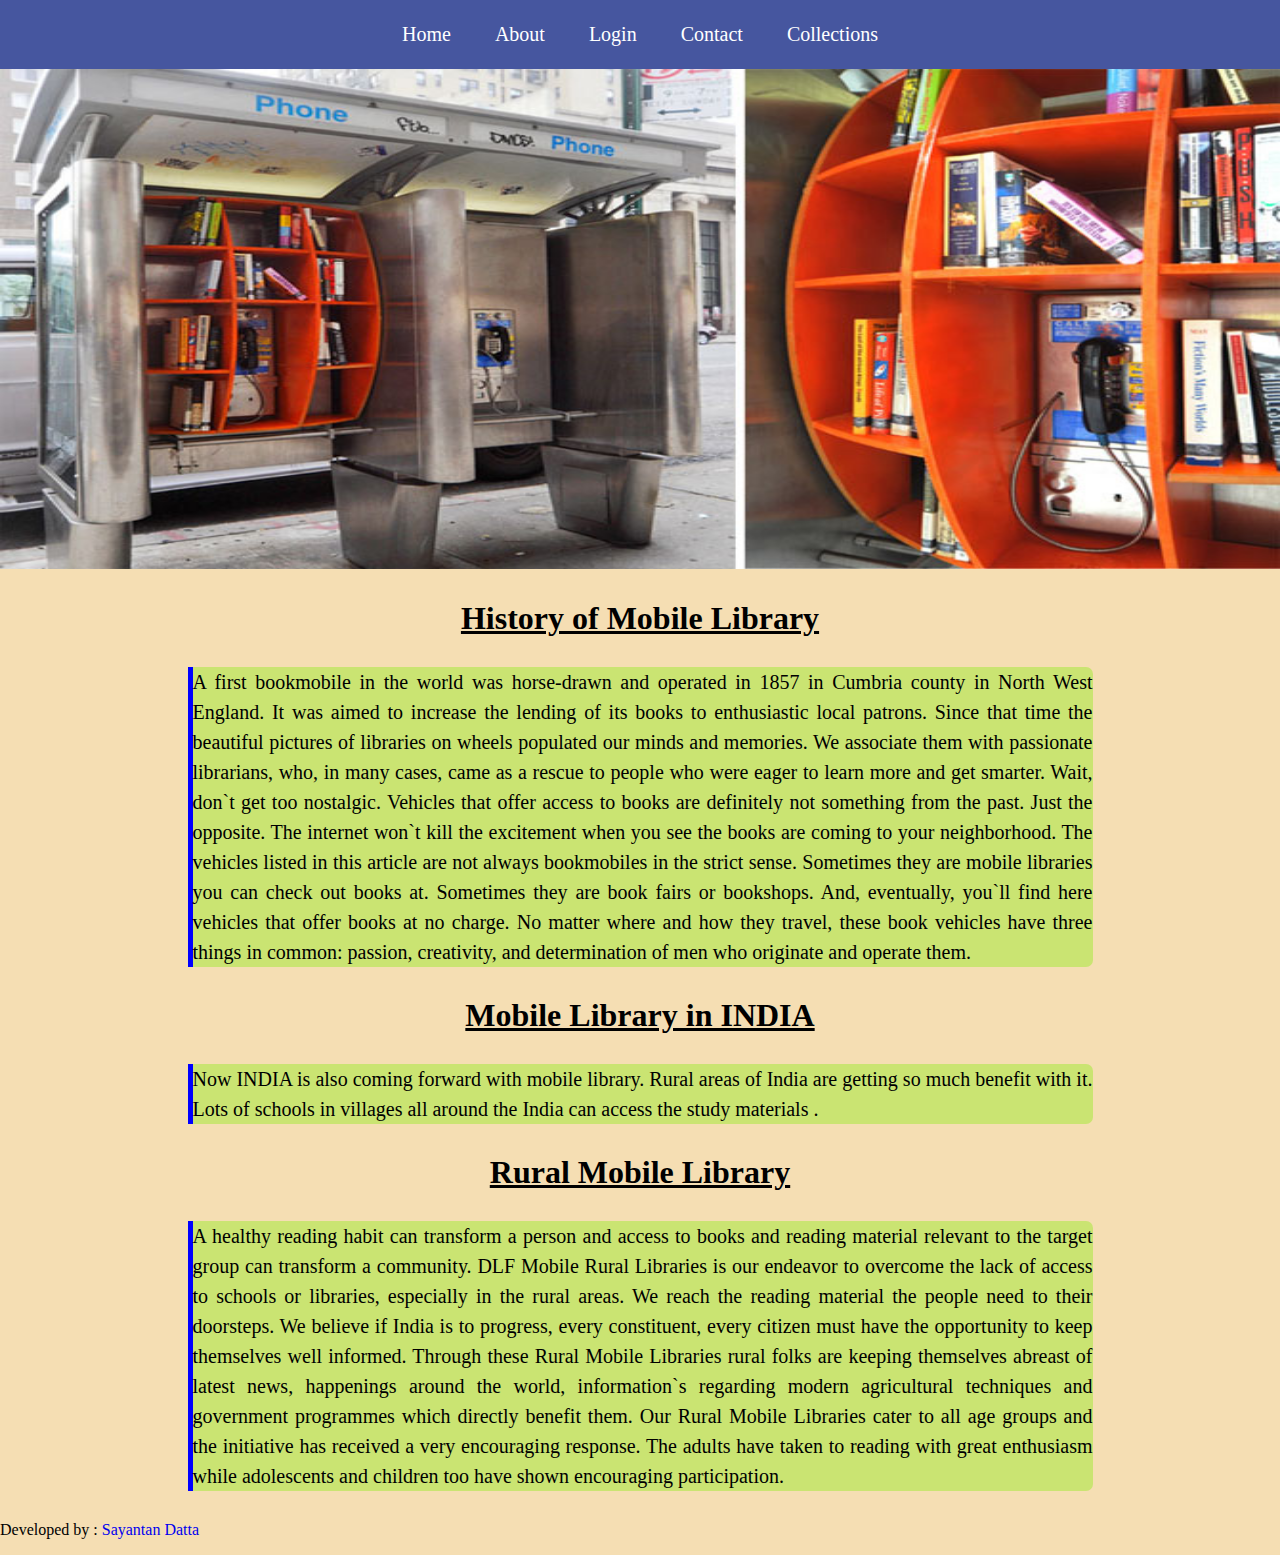
<file: index.html>
<!DOCTYPE html>
<html>
	<head>
		<title>Mobile Library</title>
<meta name="viewport" content="width=device-width, initial-scale=1">
		<link rel="stylesheet" href="styles/index.css">

	</head>
	<body>
		<header>
		<nav id="nav-3">
				<a class="link-1" href="index.html">Home</a>
				<a class="link-1" href="about.html">About</a>
				<a class="link-1" href="login.html">Login</a>
				<a class="link-1" href="contact.html">Contact</a>
				<a class="link-1" href="collections.html">Collections</a>
		</nav>
	</header>
		<div id="slider">
			<figure>
				<img src = "pics\p1.jpg" alt="Image of Movable library">
				<img src = "pics\p2.jpg" alt="Image of Movable library">
				<img src = "pics\p4.jpg" alt="Image of Movable library">
				<img src = "pics\p3.jpg" alt="Image of Movable library">
				<img src = "pics\p5.jpg" alt="Image of Movable library">
				<!--img src = "pics\p6.jpg" alt="Image of Movable library"-->
		</figure>
		</div>


		<section id="content">
			<h1>History of Mobile Library</h1>
			<p>
				A first bookmobile in the world was horse-drawn and operated in 1857 in Cumbria county in North West England. It was aimed to increase the lending of its books to enthusiastic local patrons.
Since that time the beautiful pictures of libraries on wheels populated our minds and memories. We associate them with passionate librarians, who, in many cases, came as a rescue to people who were eager to learn more and get smarter.
Wait, don`t get too nostalgic. Vehicles that offer access to books are definitely not something from the past. Just the opposite. The internet won`t kill the excitement when you see the books are coming to your neighborhood.
The vehicles listed in this article are not always bookmobiles in the strict sense. Sometimes they are mobile libraries you can check out books at. Sometimes they are book fairs or bookshops. And, eventually, you`ll find here vehicles that offer books at no charge.
No matter where and how they travel, these book vehicles have three things in common: passion, creativity, and determination of men who originate and operate them.
			</p>
			<h1>Mobile Library in INDIA</h1>
			<p id="new">
				Now INDIA is also coming forward with mobile library. Rural	areas of India are getting so much benefit with it.
				Lots of schools in villages all around the India can access the study materials .
			</p>
			<h1>Rural Mobile Library</h1>
			<p>
				A healthy reading habit can transform a person and access to books and reading material relevant to the target group can transform a community. DLF Mobile Rural Libraries is our endeavor to overcome the lack of access to schools or libraries, especially in the rural areas. We reach the reading material the people need to their doorsteps. We believe if India is to progress, every constituent, every citizen must have the opportunity to keep themselves well informed.
		Through these Rural Mobile Libraries rural folks are keeping themselves abreast of latest news, happenings around the world, information`s regarding modern agricultural techniques and government programmes which directly benefit them. Our Rural Mobile Libraries cater to all age groups and the initiative has received a very encouraging response. The adults have taken to reading with great enthusiasm while adolescents and children too have shown encouraging participation.
			</p>
		</section>

		<div class="foot">
			<p>Developed by : <a href="http://sayantan.cf">Sayantan Datta</a>
			</p>
		</div>
	</body>
</html>
</file>
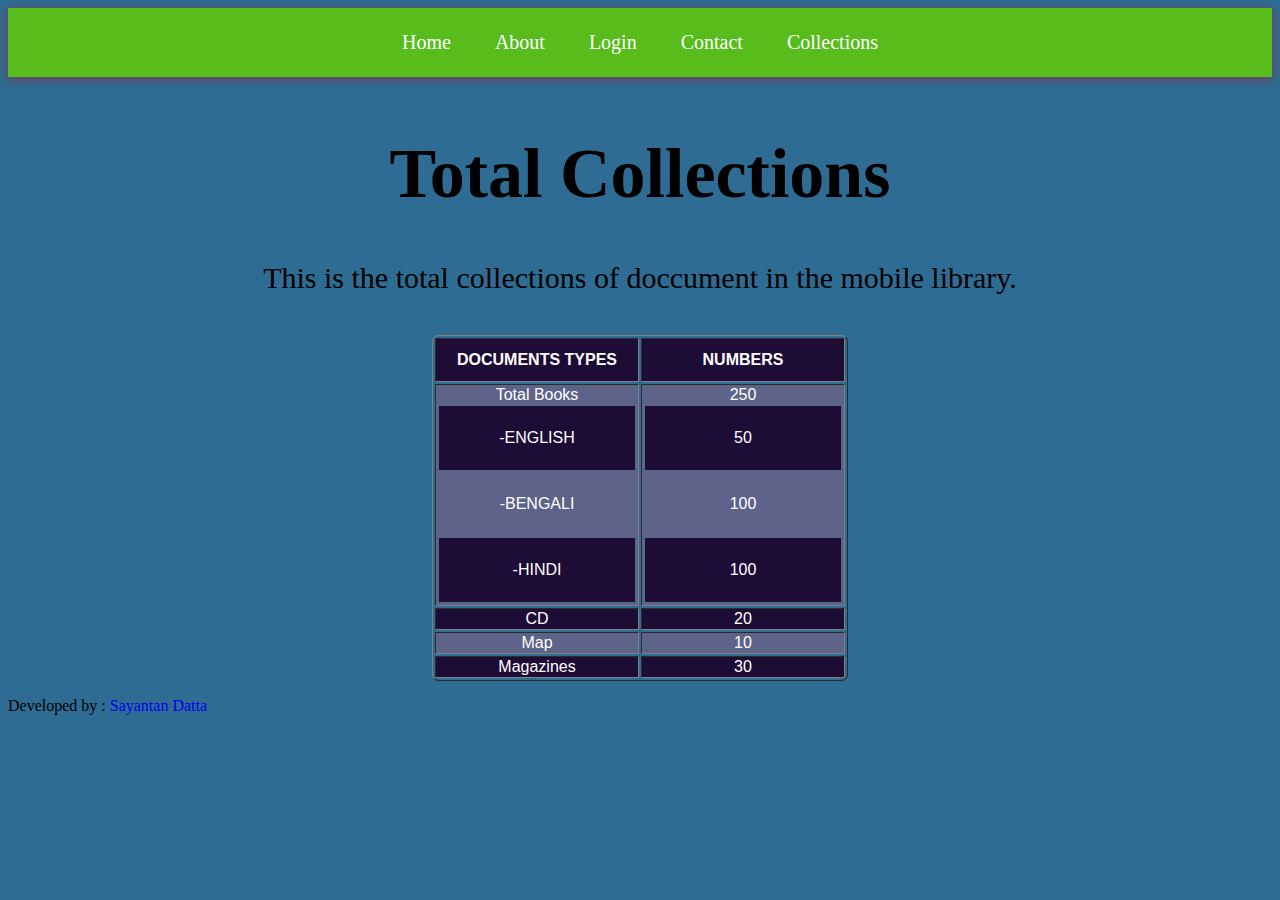
<file: collections.html>
<html>
	<head>
		<title>Mobile Library</title>
		<link rel="stylesheet" href="styles/collections.css">
	</head>
	<body>
		<header>
		<nav id="nav-3">
				<a class="link-1" href="index.html">Home</a>
				<a class="link-1" href="about.html">About</a>
				<a class="link-1" href="login.html">Login</a>
				<a class="link-1" href="contact.html">Contact</a>
				<a class="link-1" href="collections.html">Collections</a>
		</nav>
	</header>
	<div class="heading" align="center">
		<h1>Total Collections</h1>
		<p>This is the total collections of doccument in the mobile library.</p>
	</div>
		<div class="tab">
			<table border="1" align="center">

				<tr align="center">
				<th>DOCUMENTS TYPES</th><th>NUMBERS</th>
				</tr>
				<tr>
				<td>Total Books <table><tr><td>-ENGLISH</tr><tr><td>-BENGALI</tr><tr><td>-HINDI</tr></table></td> <td>250<table><tr><td>50</tr><tr><td>100</tr><tr><td>100</tr></table></td>
				</tr>
				<tr>
				<td>CD</td><td>20</td>
				</tr>
				<tr>
				<td>Map</td><td>10</td>
				<tr>
				<td>Magazines</td><td>30</td>
				</tr>
		  </table>
		</div>
	<div class="foot">
		<p>Developed by : <a href="http://sayantan.cf">Sayantan Datta</a>
		</p>
	</div>
	</body>
</html>
</file>
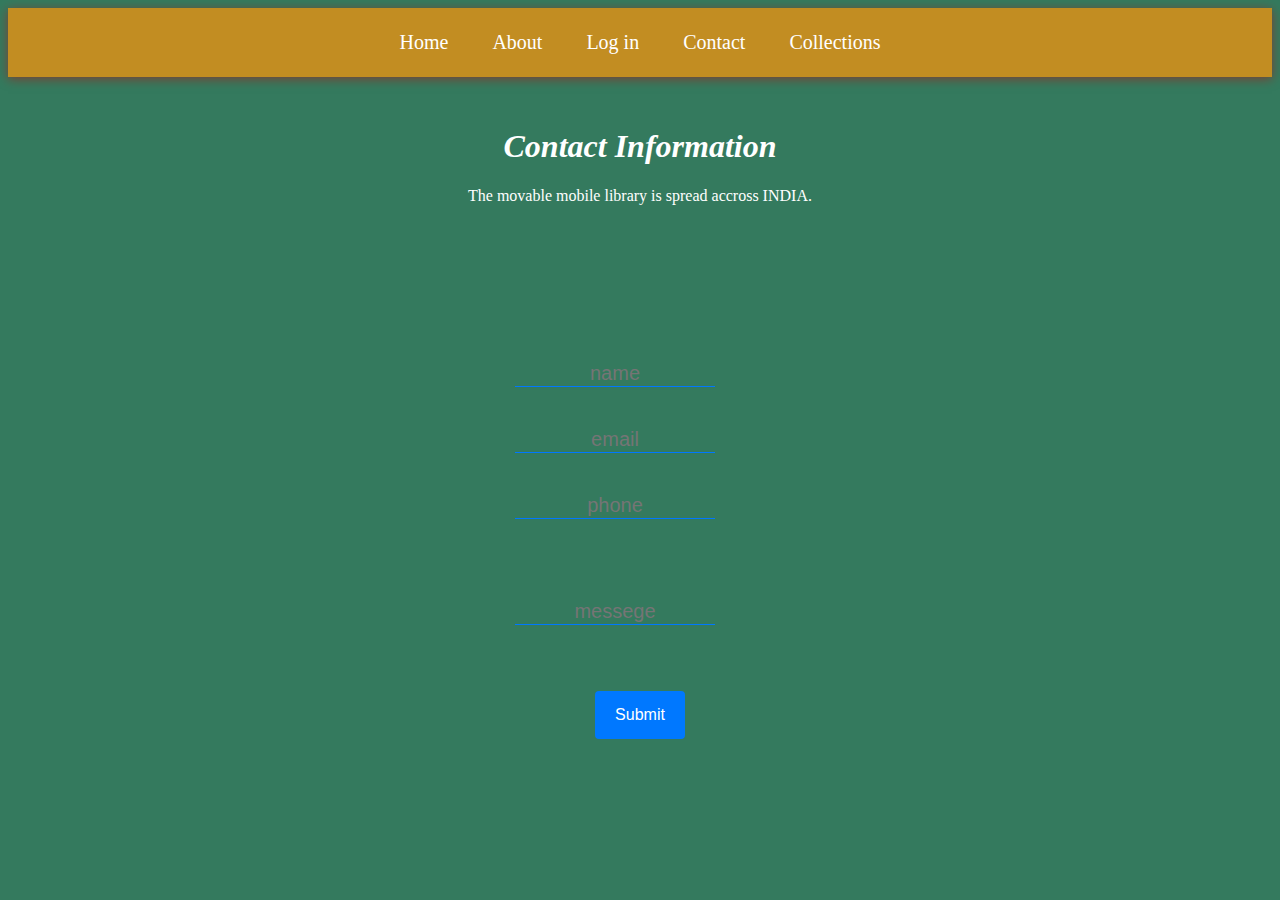
<file: contact.html>
<html>
	<head>
		<title>Mobile Library</title>
		<link rel="stylesheet" href="styles/contact.css">
	</head>
	<body>
		<header>
		<nav id="nav-3">
				<a class="link-1" href="index.html">Home</a>
				<a class="link-1" href="about.html">About</a>
				<a class="link-1" href="login.html">Log in</a>
				<a class="link-1" href="contact.html">Contact</a>
				<a class="link-1" href="collections.html">Collections</a>
		</nav>
	</header>
	<div class="heading">
		<h1>Contact Information</h1>
		<p>The movable mobile library is spread accross INDIA.</p>
	</div>
		<div class="frm">
			<form>
				<input type="text" name="Name" placeholder="name">
				<input type="text" name="E-mail" placeholder="email">
				<input type="text" id="phn" name="phone" placeholder="phone">
				<input type="text" id="msg" name="messege" placeholder="messege">
			</form>
			<button type="button" name="button"> Submit</button>
		</div>

	</body>
</html>
</file>
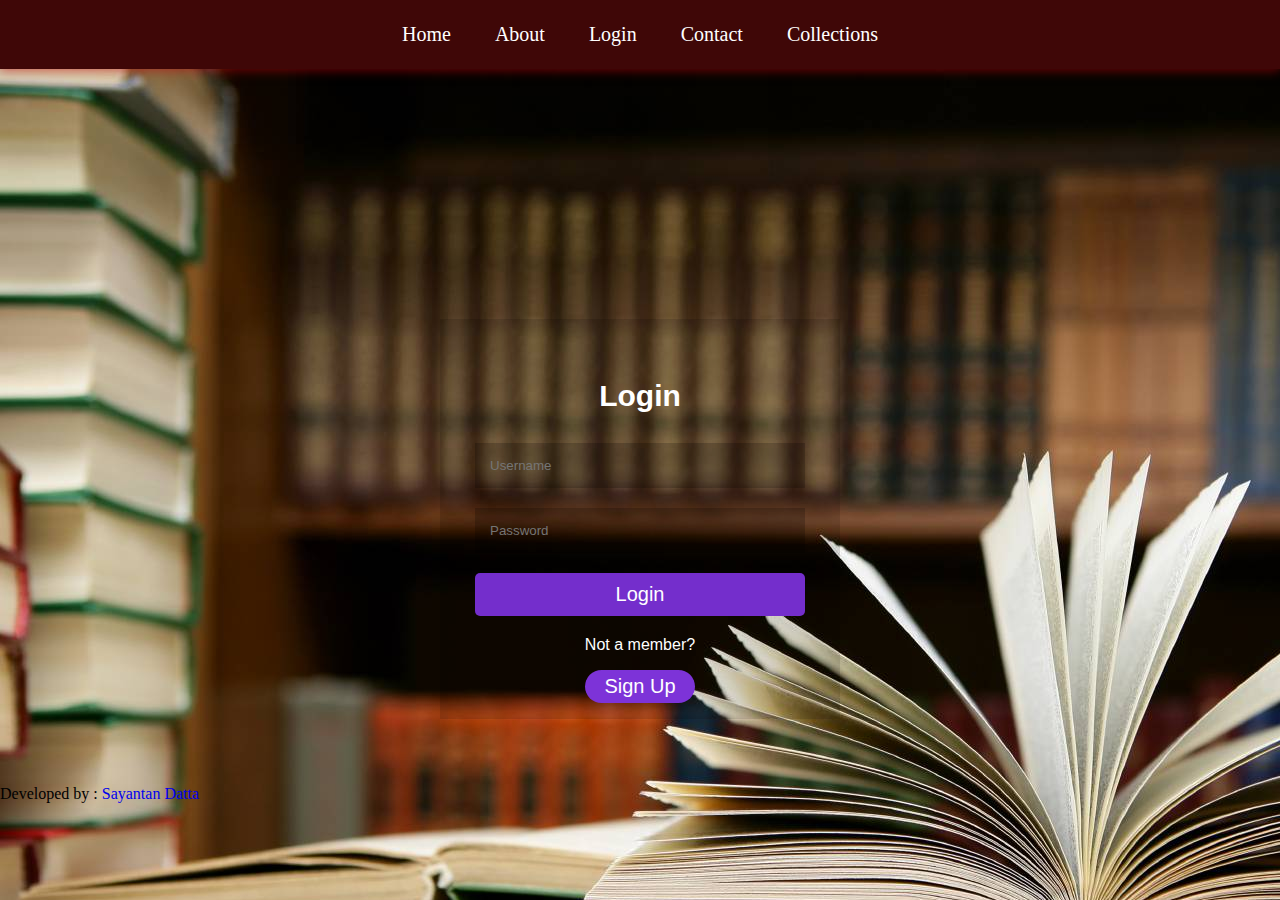
<file: login.html>
<!DOCTYPE html>
<head>
  <meta charset="UTF-8">
  <title>Log in</title>
  <link rel="stylesheet" href="styles/login.css">

</head>
<body>

  <header>
  <nav id="nav-3">
      <a class="link-1" href="index.html">Home</a>
      <a class="link-1" href="about.html">About</a>
      <a class="link-1" href="login.html">Login</a>
      <a class="link-1" href="contact.html">Contact</a>
      <a class="link-1" href="collections.html">Collections</a>
  </nav>
  </header>

<div class="outer">
  <div class="inner">
    <div class="box">
      <h1>Login</h1>
      <input type="text" placeholder="Username"/>
      <input type="password" placeholder="Password"/>
      <button>Login</button>
      <p>Not a member? </p><span>Sign Up</span>
    </div>
  </div>
</div>
<div class="foot">
  <p>Developed by : <a href="http://sayantan.cf">Sayantan Datta</a>
  </p>
</div>
</body>

</html>
</file>
<file: styles/index.css>
body
{
  margin: 0px;
  font-family: Quicksand;
  background-color: wheat;
}

nav
{
  margin-top: 0px;
  padding: 23px;
  text-align: center;
  font-family: Raleway;
  box-shadow: 0px 2px 10px rgba(200,1, 10, 0.5);
  transition: 0.3s;
  position: inherit;
}

section{
  width: 100%;
  height: 100vh;
  text-align: center;
  background-size: center;
}
#content{
  padding-top: 10px;
  height: auto;
}
#content h1{
  text-decoration: underline;
}
#content p{
  background: #cae472;
  border-left: 5px solid blue;
  border-top-right-radius:7px;
  border-bottom-right-radius: 7px;
  text-align: justify;
  width: 900px;
  margin: 30px auto;
  text-align: justify;
  font-size: 20px;
  line-height: 30px;
}

#nav-3
{
  background:  #46569f ;
}
@keyframes sldr{
  0% {
    left: 0;
  }
  20%{
    left: 0;
  }
  45%{
    left: -100%;
  }
  50%{
    left: -200%;
  }
  70%{
    left: -200%;
  }
  75%{
    left: -300%;
  }
  95%{
    left: -400%;
  }
  100% {
    left: -400%;
  }

}

#slider{
    overflow: hidden;
}
#slider figure img{
  width: 20%;
  float: left;
}
#slider figure{
  position: relative;
  width: 500%;
  margin: 0;
  left: 0;
  text-align: left;
  font-size: 0;
  animation: 20s sldr infinite ;
}

.link-1
{
  -webkit-transition: 0.4s;
  color: #ffffff;
  font-size: 20px;
  text-decoration: none;
  padding: 0 10px;
  margin: 0 10px;
}

.link-1:hover
{
  background-color: #ffffff;
  color: #EEA200;
  padding: 24px 10px;
}
img{
  width: 200px;
  max-width: 100%;
  height: 500px;
}
.foot a{
  text-decoration: none;
}
</file>
<file: styles/collections.css>
nav
{
  margin-top: 0px;
  padding: 23px;
  text-align: center;
  font-family: Raleway;
  box-shadow: 0px 2px 10px rgba(200,1, 10, 0.5);
  transition: 0.3s;
  position: inherit;
}
#nav-3{
  background-color: #59bc1d;
}
.link-1
{
  -webkit-transition: 0.4s;
  color: #ffffff;
  font-size: 20px;
  text-decoration: none;
  padding: 0 10px;
  margin: 0 10px;
}
.link-1:hover
{
  background-color: #ffffff;
  color: #EEA200;
  padding: 24px 10px;
}
body{
  background: #2e6c93;
}
.heading{
  padding: 10px;
}
.heading h1{
  font-size: 70px;
}
.heading p{
  font-size: 30px;
}
.tab{
  align-self: center;
}
.tab th , td {
  color: #fff;
  border-collapse: collapse;
  font-family: Arial;
}
th{
  padding: 12px;
}
tr:nth-child(even){background-color: #5d6389}
tr:nth-child(odd){background-color: #1d0c36}
.tab table{
  text-align: center;
  border-radius: 7px;
  width: 200px;
  height: 200px;;
}
.foot a{
  text-decoration: none;
}
</file>
<file: styles/contact.css>
h1{
  font-style: oblique;
}
nav
{
  margin-top: 0px;
  padding: 23px;
  text-align: center;
  font-family: Raleway;
  box-shadow: 0px 2px 10px rgba(200,1, 10, 0.5);
  transition: 0.3s;
  position: inherit;
}
#nav-3{
  background-color: #c28d22;
}
.link-1
{
  -webkit-transition: 0.4s;
  color: #ffffff;
  font-size: 20px;
  text-decoration: none;
  padding: 0 10px;
  margin: 0 10px;
}
.link-1:hover
{
  background-color: #ffffff;
  color: #EEA200;
  padding: 24px 10px;
}
body{
  background: #347a5e;
}
.heading{
  color: #fff;
  text-align: center;
  padding-top: 30px;
  padding-bottom: 40px;
}
.frm {
  width: 250px;
  position: absolute;
  top: 60%;
  left: 50%;
  transform: translate(-50%, -50%);
  text-align: center;

}
.frm form{
  width: 200px;
}
.frm form input{
  font-size: 20px;
  text-align: center;
  color: #e9f0d7;
}
button{
  padding: 15px 20px;
  font-size: 16px;
  background: #0078FF;
  border: none;
  border-radius: 4px;
  margin-top: 30px;
  color: #FFF;
}
button:hover{
  transition: 0.7s;
  background: #fff;
  color: #093ef2;
}


input {
  width: 100%;
  margin: 20px 0;
  background: rgba(0,0,0,0);
  border: none;
  border-bottom: 1px solid #0078ff;
}
#msg{
  margin-top: 60px;
}

::webkit-input-placeholder {
  color: #EAEAEA;
  font-size: 12px;
  letter-spacing: 2px;
}
.foot a{
  text-decoration: none;
}
</file>
<file: styles/login.css>
body{
  background-image: url("bg.jpg");
  padding:0;
  margin:0;
}
nav
{
  margin-top: 0px;
  padding: 23px;
  text-align: center;
  font-family: Raleway;
 box-shadow: 0px 2px 10px rgba(200,1, 10, 0.5);
  transition: 0.3s;
  position: inherit;
}
#nav-3
{
  background:  #3f0707 ;
}
.link-1
{
  -webkit-transition: 0.4s;
  color: #ffffff;
  font-size: 20px;
  text-decoration: none;
  padding: 0 10px;
  margin: 0 10px;
}
.link-1:hover
{
  background-color: #ffffff;
  color: #EEA200;
  padding: 24px 10px;
}
.outer{
  position: relative;
  height:700px;
  overflow:hidden;
}

.inner{
  width:400px;
  height:400px;
  position:absolute;
  top:calc(50vh - 200px);
  left:calc(50vw - 200px);
  overflow:hidden;
}

.box{
  position:absolute;
  height:100%;
  width:100%;
  font-family:Helvetica;
  color:#fff;
  background:rgba(0,0,0,0.13);
  padding:30px 0px;
}
.box h1{
  text-align:center;
  margin:30px 0;
  font-size:30px;
}
.box input{
  display:block;
  width:300px;
  margin:20px auto;
  padding:15px;
  background:rgba(0,0,0,0.2);
  color:#fff;
  border:0;
}
.box input:focus,.box input:active,.box button:focus,.box button:active{
  outline:none;
}
.box button{
  background:#742ECC;
  border:0;
  color:#fff;
  padding:10px;
  font-size:20px;
  width:330px;
  margin:20px auto;
  display:block;
  cursor:pointer;
  border-radius: 5px
}
.box button:active{
  background:#27ae60;
}
.box button:hover{
  color: #742ECC;
  transition: 0.7s;
	background-color: #ffffff;
}
.box p{
  font-size:16px;
  text-align:center;
}
.box span{
  text-align: center;
  background: #7D33D8;
  padding:5px;
  font-size:20px;
  width:100px;
  margin:10px auto;
  display:block;
  cursor:pointer;
  border-radius: 100px;
}
.box span:hover{
  color: #742ECC;
  transition: 0.7s;
	background-color: #ffffff;
}
.foot a{
  text-decoration: none;
}
</file>
